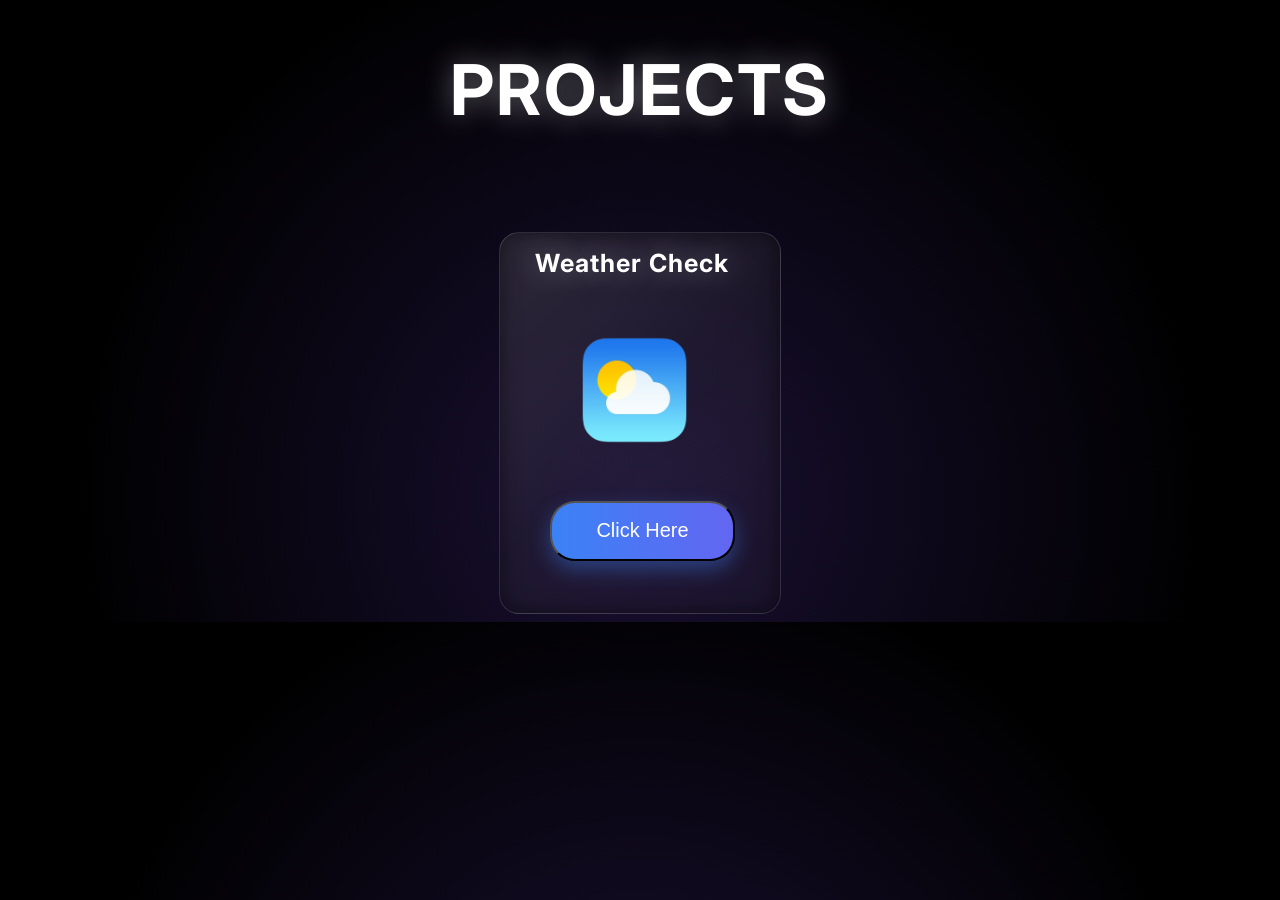
<file: projects.html>
<!DOCTYPE html>
<html lang="en">
<head>
    <meta charset="UTF-8">
    <meta name="viewport" content="width=device-width, initial-scale=1.0">
    <title>Projects</title>
    <link rel="preconnect" href="https://fonts.googleapis.com">
<link rel="preconnect" href="https://fonts.gstatic.com" crossorigin>
<link href="https://fonts.googleapis.com/css2?family=Inter:ital,opsz,wght@0,14..32,100..900;1,14..32,100..900&family=Sora&display=swap" rel="stylesheet">
    <link rel="stylesheet" href="./styleprojects.css">
</head>
<body>
    <h1 class="mainhead">Projects</h1>
    <div class="cards">
    <div class="cardweather">
        <h1 class="weatherhead">Weather Check</h1>
        <img src="./weathericonjp.png" class="weathericon">
        <br>
        <a href="https://anarrayofhope.github.io/weathercheck/">
        <button class="weatherbutton">Click Here</button>
        </a>
    </div>
    </div>
</body>
</html>
</file>
<file: styleprojects.css>
body
{
    background-image: radial-gradient(circle at 50% 80%, #1a1033 0%, #000000 70%);
}
.mainhead
{
     color: white;
  font-family: 'Inter', sans-serif; /* Linear's typical font choice */
  font-weight: 700;
  letter-spacing: 2px;
  text-shadow: 0 0 30px rgba(255, 255, 255, 0.4);
  text-transform: uppercase;
  font-size: 70px;
  display: flex;
  justify-content: center;
}
.cardweather
{
    width: 280px;
  height: 380px;
  background: rgba(255, 255, 255, 0.03);
  box-shadow: inset 0 0 20px rgba(0, 0, 0, 0.5);
  background-image: linear-gradient(135deg, rgba(255,255,255,0.1) 0%, rgba(255,255,255,0.02) 50%, rgba(255,255,255,0) 100%);
  border-radius: 20px;
   border: 1px solid rgba(255,255,255,0.1);
  transition: all 0.3s ease;
}
.cardweather:hover {
  transform: translateY(-10px) scale(1.03);
  box-shadow: 0 10px 30px rgba(59, 130, 246, 0.4);
  border-color: #3B82F6;
}
.cards
{
    display: flex;
    justify-content: center;
    margin-top: 100px;
}
.weathericon
{
    height: 30%;
    padding-left:80px ;
    padding-top: 38px;
}
.weatherbutton
{
    height: 60px;
    margin-top: 50px;
    margin-left: 50px;
    width: 185px;
    border-radius: 25px;
    background: linear-gradient(90deg, #3B82F6, #6366F1);
    color: white;
box-shadow: 0 8px 20px rgba(59, 130, 246, 0.4);
font-weight: 500;

  transition: all 0.3s ease;
  font-size: 20px;
}
.weatherbutton:hover
{
    transform: translateY(-4px) scale(1.03);
  box-shadow: 0 10px 25px rgba(59, 130, 246, 0.5);
}
.weatherbutton:active {
  transform: translateY(1px) scale(0.97);
  box-shadow: 0 5px 10px rgba(59, 130, 246, 0.3);
  font-family: 'Inter', sans-serif; /* Linear's typical font choice */
  font-weight: 700;
}
.weatherhead
{
    color: white;
  font-family: 'Inter', sans-serif; /* Linear's typical font choice */
  font-weight: 700;
  letter-spacing: 1px;
  text-shadow: 0 0 30px rgba(255, 255, 255, 0.4);
  font-size: 25px;
  margin-left: 35px;
  margin-top: 15px;
}
</file>
